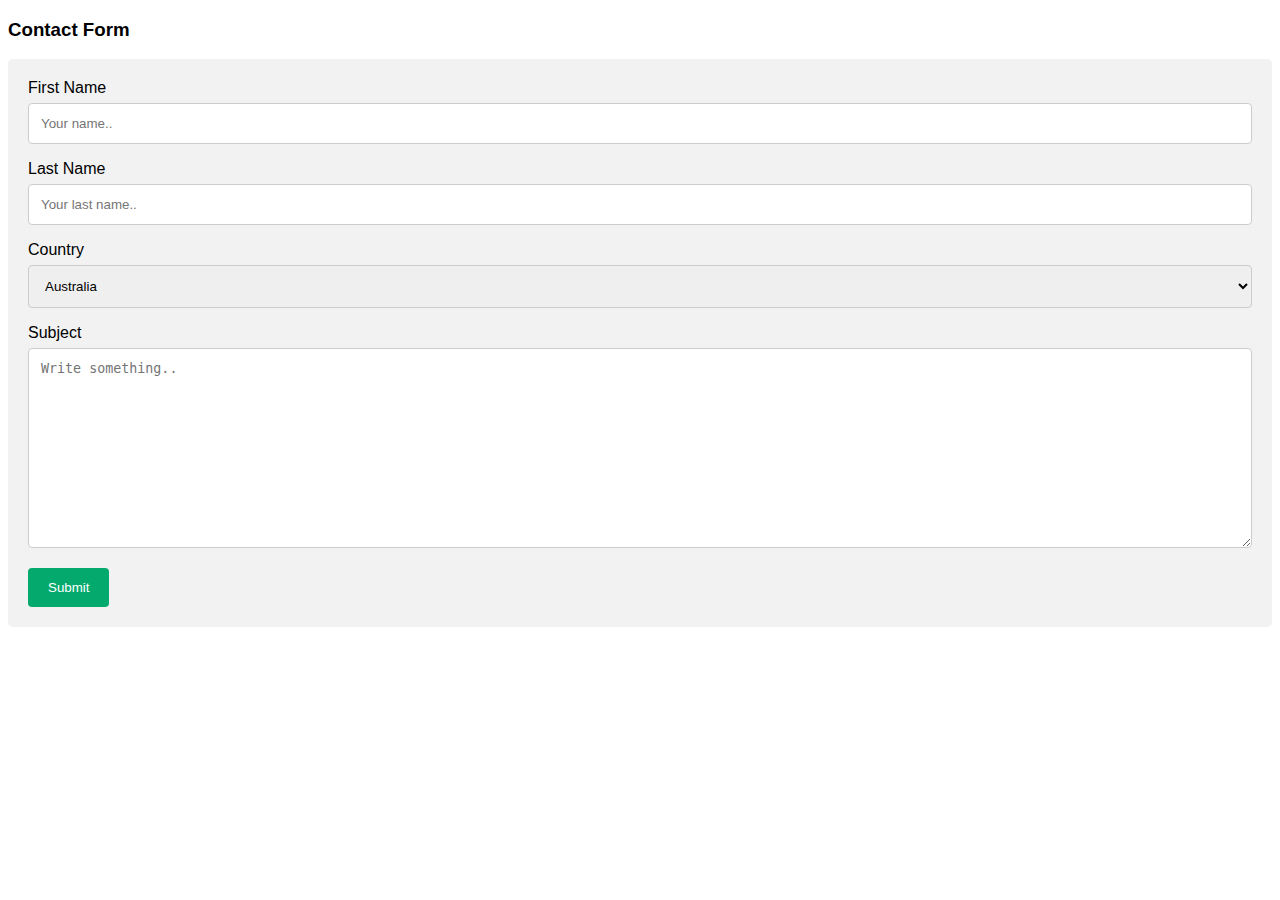
<file: login.html>
<!DOCTYPE html>
<html>
<head>
<meta name="viewport" content="width=device-width, initial-scale=1">
<style>
body {font-family: Arial, Helvetica, sans-serif;}
* {box-sizing: border-box;}

input[type=text], select, textarea {
  width: 100%;
  padding: 12px;
  border: 1px solid #ccc;
  border-radius: 4px;
  box-sizing: border-box;
  margin-top: 6px;
  margin-bottom: 16px;
  resize: vertical;
}

input[type=submit] {
  background-color: #04AA6D;
  color: white;
  padding: 12px 20px;
  border: none;
  border-radius: 4px;
  cursor: pointer;
}

input[type=submit]:hover {
  background-color: #45a049;
}

.container {
  border-radius: 5px;
  background-color: #f2f2f2;
  padding: 20px;
}
</style>
</head>
<body>

<h3>Contact Form</h3>

<div class="container">
  <form action="/action_page.php">
    <label for="fname">First Name</label>
    <input type="text" id="fname" name="firstname" placeholder="Your name..">

    <label for="lname">Last Name</label>
    <input type="text" id="lname" name="lastname" placeholder="Your last name..">

    <label for="country">Country</label>
    <select id="country" name="country">
      <option value="australia">Australia</option>
      <option value="canada">Canada</option>
      <option value="usa">USA</option>
    </select>

    <label for="subject">Subject</label>
    <textarea id="subject" name="subject" placeholder="Write something.." style="height:200px"></textarea>

    <input type="submit" value="Submit">
  </form>
</div>

</body>
</html>
</file>
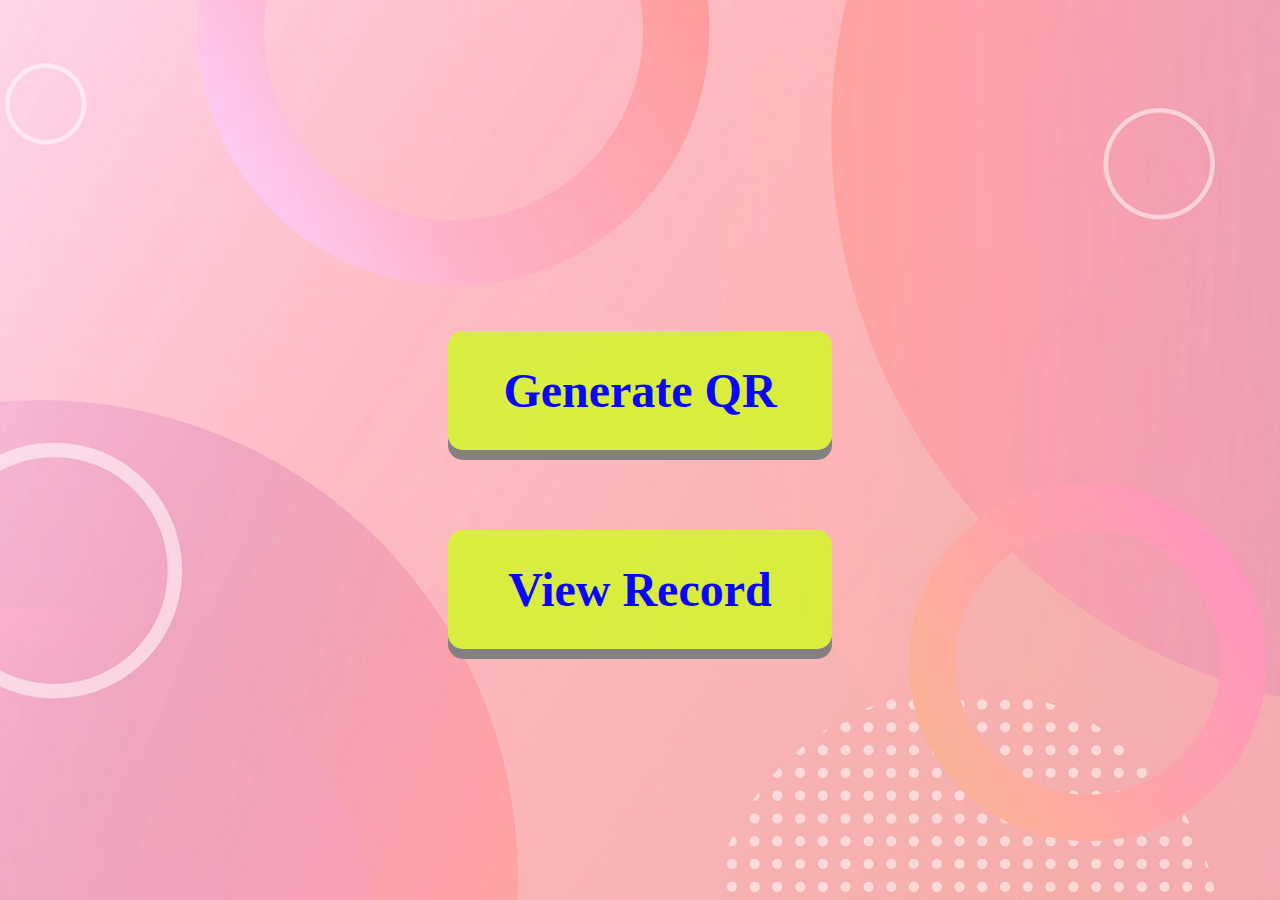
<file: teacher_ask.html>
<html lang="en">

<head>
  <meta charset="UTF-8">
  <meta http-equiv="X-UA-Compatible" content="ie=edge">
  <meta name="viewport" content="width=device-width, initial-scale=1.0">
  <meta name="theme-color" content="#f6c226">
  <title>Attendance Manager</title>
  <style>
*{
  margin: 0;
  padding: 0;
}
#main::before{
  content: "";
height: 100vh;
width: 100vw;
z-index: -1;


    position: absolute;
    bottom: 0;
    top: 0;
    left: 0;
    right: 0;
  background:url('back.jpg') ;
        opacity: 0.7;
        background-repeat: no-repeat;
        background-position:center ;
        background-size:cover ;
}
    #main{
      height: 100vh;
      width: 100vw;
        display: flex;
        justify-content: center;
        align-items: center;
        flex-direction: column;
     
    }
   
    .button {
      display: flex;
      align-items: center;
      justify-content: center;
      padding: 2rem;
      font-size:3rem;
      margin-top: 5rem;
      align-items: center;
      cursor: pointer;
      text-align: center;
      text-decoration: none;
      outline: none;
      color: rgb(10, 6, 250);
      background-color: #d2f729d9;
      border: none;
      border-radius: 15px;
      box-shadow: 0 10px #828080;
      width: 20rem;
      margin-left: 7%;
      font-weight: bold;
      margin-right: 7%;
    }

    .button:hover {
    
      background-color: #95c8f1
    }

    .button:active {
      background-color: #f1c639;
      box-shadow: 0 5px #666;
      transform: translateY(4px);
    }

    @media (max-width: 991px) {
.button
{
    font-size: 2.5rem;
    width: 10rem;
}


    }
 
  </style>
  
</head>



  <body>
    <div id="main">
    
      <a href="./op.html" class="button">Generate QR</a>
      <a href="" class="button">View Record</a>
    </div>

   
  </body>

</html>
</file>
